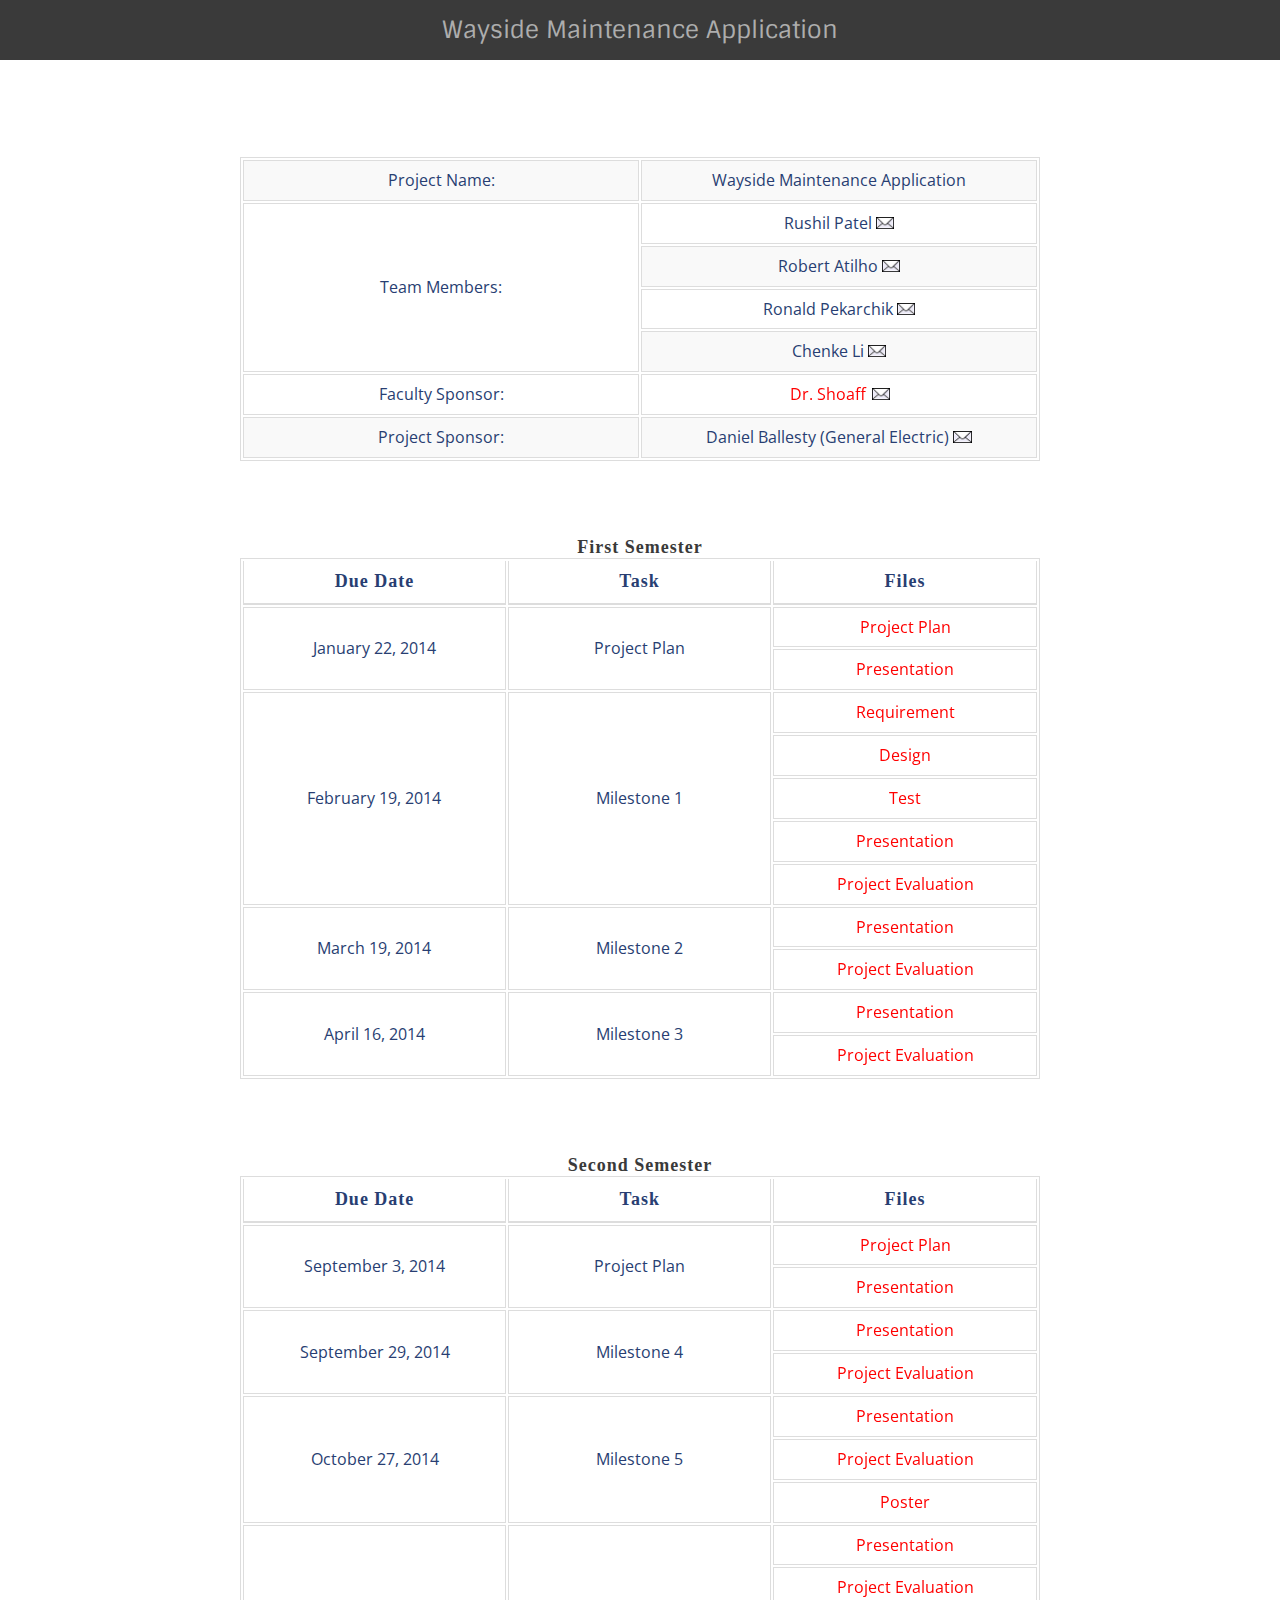
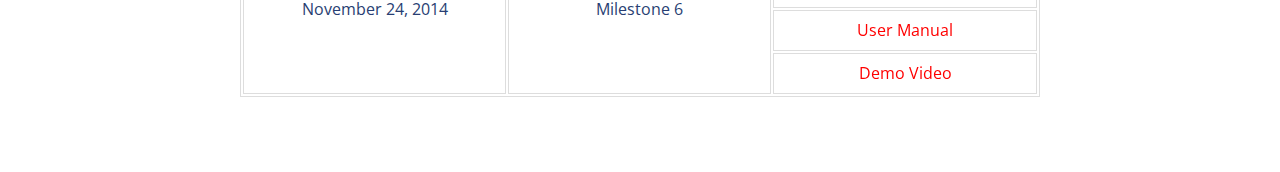
<file: index.html>
﻿<!DOCTYPE html>
<html xmlns="http://www.w3.org/1999/xhtml">
    <head>
        <title>Senior Design Project</title>
        <link href='http://fonts.googleapis.com/css?family=Sintony:400,700' rel='stylesheet' type='text/css'>
        <link href='http://fonts.googleapis.com/css?family=Open+Sans' rel='stylesheet' type='text/css'>
        <link href="Style.css" rel="stylesheet">        
    </head>
    <body>
        <header>
            Wayside Maintenance Application
        </header>
        
        <div id="container" >
        	<a style="color:white;" href="https://docs.google.com/presentation/d/10mCqB5Di9zOTK42fIdGewJR9Ly68fmNU-FdOw9wyGJU/edit?usp=sharing">GWAH!</a>
        	<table class="table table-bordered table-striped" id="projectInfo">
        		<tr>
        			<td>Project Name: </td>
        			<td>Wayside Maintenance Application</td>
        		</tr>
        		<tr>
        			<td rowspan="4">Team Members: </td>
        			<td>
        				Rushil Patel
        				<a href="mailto:rushil2011@my.fit.edu"><img height="12" src="email_icon.jpg"></a>
        			</td>
        		</tr>
        		<tr>
        			<td>
        				Robert Atilho
        				<a href="mailto:ratilho2012@my.fit.edu"><img height="12" src="email_icon.jpg"></a>
        			</td>
        		</tr>
        		<tr>
        			<td>
        				Ronald Pekarchik
        				<a href="mailto:rpekarch2006@my.fit.edu"><img height="12" src="email_icon.jpg"></a>
        			</td>
        		</tr>
        		<tr>
        			<td>
        				Chenke Li
        				<a href="mailto:lic2012@my.fit.edu"><img height="12" src="email_icon.jpg"></a>
        			</td>
        		</tr>
				<tr>
        			<td>Faculty Sponsor: </td>
        			<td>
        				<a class="blackRoll" href="http://cs.fit.edu/~wds/"><span data-title="Dr. Shoaff">Dr. Shoaff</span></a>
        				<a href="mailto:wds@cs.fit.edu"><img height="12" src="email_icon.jpg"></a>
        			</td>
        		</tr>
				<tr>
        			<td>Project Sponsor: </td>
        			<td>
        				Daniel Ballesty (General Electric)
        				<a href="mailto:Daniel.Ballesty@ge.com"><img height="12" src="email_icon.jpg"></a>
        			</td>
        		</tr>
        	</table>        
        	<span class="tableHead">First Semester</span>
            <table class="table table-bordered" id="firstSem">
            	<thead>
            		<tr>
            			<td>
            				Due Date
            			</td>
            			<td>
            				Task
            			</td>
            			<td>
            				Files
            			</td>
            		</tr>
            	</thead>
            	<tbody>
            		<!-- First Row -->
            		<tr>
            			<td rowspan="2">
            				January 22, 2014
            			</td>
            			<td rowspan="2">
            				Project Plan
            			</td>
            			<td>
            				<a href="Files/ProjectPlan1.pdf" class="blackRoll"><span data-title="Project Plan">Project Plan</span></a>
            			</td>
            		</tr>
            		<tr>
            			<td>
            				<a href="Files/PlanPresentation1.html" class="blackRoll"><span data-title="Presentation">Presentation</span></a>
            			</td>
            		</tr>
            		
            		<!-- Second Row -->
            		<tr>
            			<td rowspan="5">
            				February 19, 2014
            			</td>
            			<td rowspan="5">
            				Milestone 1
            			</td>
            			<td>
            				<a href="Files/Requirement.pdf" class="blackRoll"><span data-title="Requirement">Requirement</span></a>
            			</td>
            		</tr>
            		<tr>
            			<td>
            				<a href="Files/Design.pdf" class="blackRoll"><span data-title="Design">Design</span></a>
            			</td>
            		</tr>
            		<tr>
            			<td>
            				<a href="Files/Test.pdf" class="blackRoll"><span data-title="Test">Test</span></a>
            			</td>
            		</tr>
					<tr>
            			<td>
            				<a href="https://docs.google.com/presentation/d/1VCPsdmK7hLynaoqyZAT4S_EgTq9Pw0NO4O9wpoiBAfk/edit?usp=sharing" class="blackRoll"><span data-title="Presentation">Presentation</span></a>
            			</td>
            		</tr>
					<tr>
            			<td>
            				<a href="Files/ProjectEvaluation1.pdf" class="blackRoll"><span data-title="Project Evaluation">Project Evaluation</span></a>
            			</td>
            		</tr>

					<!-- Third Row -->
            		<tr>
            			<td rowspan="2">
            				March 19, 2014
            			</td>
            			<td rowspan="2">
            				Milestone 2
            			</td>
            			<td>
            				<a href="https://docs.google.com/presentation/d/1cv5k5OxNL24wUUPlANV23c2WaLWwedJp7SqWiKGnWyU/edit?usp=sharing" class="blackRoll"><span data-title="Presentation">Presentation</span></a>
            			</td>
            		</tr>
            		<tr>
            			<td>
            				<a href="Files/ProjectEvaluation2.pdf" class="blackRoll"><span data-title="Project Evaluation">Project Evaluation</span></a>
            			</td>
            		</tr>
					
					<!-- Fourth Row -->
            		<tr>
            			<td rowspan="2">
            				April 16, 2014
            			</td>
            			<td rowspan="2">
            				Milestone 3
            			</td>
            			<td>
            				<a href="https://docs.google.com/presentation/d/1mdd94nSUJC0iWDMd2CwFnqT2u1qZziU8R_trAGnGrpI/edit?usp=sharing" class="blackRoll"><span data-title="Presentation">Presentation</span></a>
            			</td>
            		</tr>
            		<tr>
            			<td>
            				<a href="https://docs.google.com/document/d/1ke-BFcOMAEs8WHtk3TtCJbxTxD0hrBop4sIxviejnCk/edit?usp=sharing" class="blackRoll"><span data-title="Project Evaluation">Project Evaluation</span></a>
            			</td>
            		</tr>
            	</tbody>
            </table>
            <span class="tableHead">Second Semester</span>
            <table class="table table-bordered" id="firstSem">
            	<thead>
            		<tr>
            			<td>
            				Due Date
            			</td>
            			<td>
            				Task
            			</td>
            			<td>
            				Files
            			</td>
            		</tr>
            	</thead>
            	<tbody>
            		<!-- First Row -->
            		<tr>
            			<td rowspan="2">
            				September 3, 2014
            			</td>
            			<td rowspan="2">
            				Project Plan
            			</td>
            			<td>
            				<a href="https://docs.google.com/document/d/1oMz8I83XtraSNURRU0BqK347lxGqpRmWQeSgRcfoF34/edit?usp=sharing" class="blackRoll"><span data-title="Project Plan">Project Plan</span></a>
            			</td>
            		</tr>
            		<tr>
            			<td>
            				<a href="https://docs.google.com/presentation/d/1Egr_mFMAp4PMs3k8IypVNkRt8cPswhowhH34nbDCfDw/edit?usp=sharing" class="blackRoll"><span data-title="Presentation">Presentation</span></a>
            			</td>
            		</tr>
            		
            		<!-- Second Row -->
            		<tr>
            			<td rowspan="2">
            				September 29, 2014
            			</td>
            			<td rowspan="2">
            				Milestone 4
            			</td>
            			<td>
            				<a href="https://docs.google.com/presentation/d/1b6DT8AsYxjgjYfGbGBImle0OGOjUxvetZjpP5i8DHq0/edit?usp=sharing" class="blackRoll"><span data-title="Presentation">Presentation</span></a>
            			</td>
            		</tr>
  					<tr>
            			<td>
            				<a href="https://docs.google.com/document/d/1TfHjqMi4Y_7BpHu9EFHWbmGT-uUv1t6W-MThMHOoyVE/edit?usp=sharing" class="blackRoll"><span data-title="Project Evaluation">Project Evaluation</span></a>
            			</td>
            		</tr>

					<!-- Third Row -->
            		<tr>
            			<td rowspan="3">
            				October 27, 2014
            			</td>
            			<td rowspan="3">
            				Milestone 5
            			</td>
            			<td>
            				<a href="https://docs.google.com/a/my.fit.edu/presentation/d/1DwFwobRLqslWDJdnBshqOduUxSmU2xIy7Oa15yaIP7k/edit?usp=sharing" class="blackRoll"><span data-title="Presentation">Presentation</span></a>
            			</td>
            		</tr>
            		<tr>
            			<td>
            				<a href="https://docs.google.com/a/my.fit.edu/document/d/1ImG0TmpDzdvXuYln0S7ufFnb08I79Dq67Jy9a5GW6Ec/edit?usp=sharing" class="blackRoll"><span data-title="Project Evaluation">Project Evaluation</span></a>
            			</td>
            		</tr>
					<tr>
            			<td>
            				<a href="https://drive.google.com/a/my.fit.edu/file/d/0B1R7MitgADjDcVVGX2Z0R0tLOGM/view?usp=sharing" class="blackRoll"><span data-title="Poster">Poster</span></a>
            			</td>
            		</tr>
					<!-- Fourth Row -->
            		<tr>
            			<td rowspan="4">
            				November 24, 2014
            			</td>
            			<td rowspan="4">
            				Milestone 6
            			</td>
            			<td>
            				<a href="https://docs.google.com/presentation/d/1GLJ1bzTKjLy1zSgArRNyGZzKWVL5y3lL5Agca3rhwcg/edit?usp=sharing" class="blackRoll"><span data-title="Presentation">Presentation</span></a>
            			</td>
            		</tr>
            		<tr>
            			<td>
            				<a href="https://docs.google.com/document/d/18f3hQ9ng-PX84Tl7-VcmpmPZJcEoA9cIeVd57UTnn64/edit?usp=sharing" class="blackRoll"><span data-title="Project Evaluation">Project Evaluation</span></a>
            			</td>
            		</tr>
            		<tr>
            			<td>
            				<a href="https://drive.google.com/file/d/0Bz5032lW7w2dTGlsclNPVnFMdzQ/view?usp=sharing" class="blackRoll"><span data-title="User Manual">User Manual</span></a>
            			</td>
            		</tr>
					<tr>
            			<td>
            				<a href="https://www.youtube.com/watch?v=evdHFwJT1r0" class="blackRoll"><span data-title="Demo Video">Demo Video</span></a>
            			</td>
            		</tr>
            	</tbody>
            </table>
        </div>
        
		<script type="text/javascript">
		  var _paq = _paq || [];
		  _paq.push(["trackPageView"]);
		  _paq.push(["enableLinkTracking"]);
		
		  (function() {
		    var u=(("https:" == document.location.protocol) ? "https" : "http") + "://analytics.patelrushil.com/";
		    _paq.push(["setTrackerUrl", u+"piwik.php"]);
		    _paq.push(["setSiteId", "1"]);
		    var d=document, g=d.createElement("script"), s=d.getElementsByTagName("script")[0]; g.type="text/javascript";
		    g.defer=true; g.async=true; g.src=u+"piwik.js"; s.parentNode.insertBefore(g,s);
		  })();
		</script>
    </body>
</html>
</file>
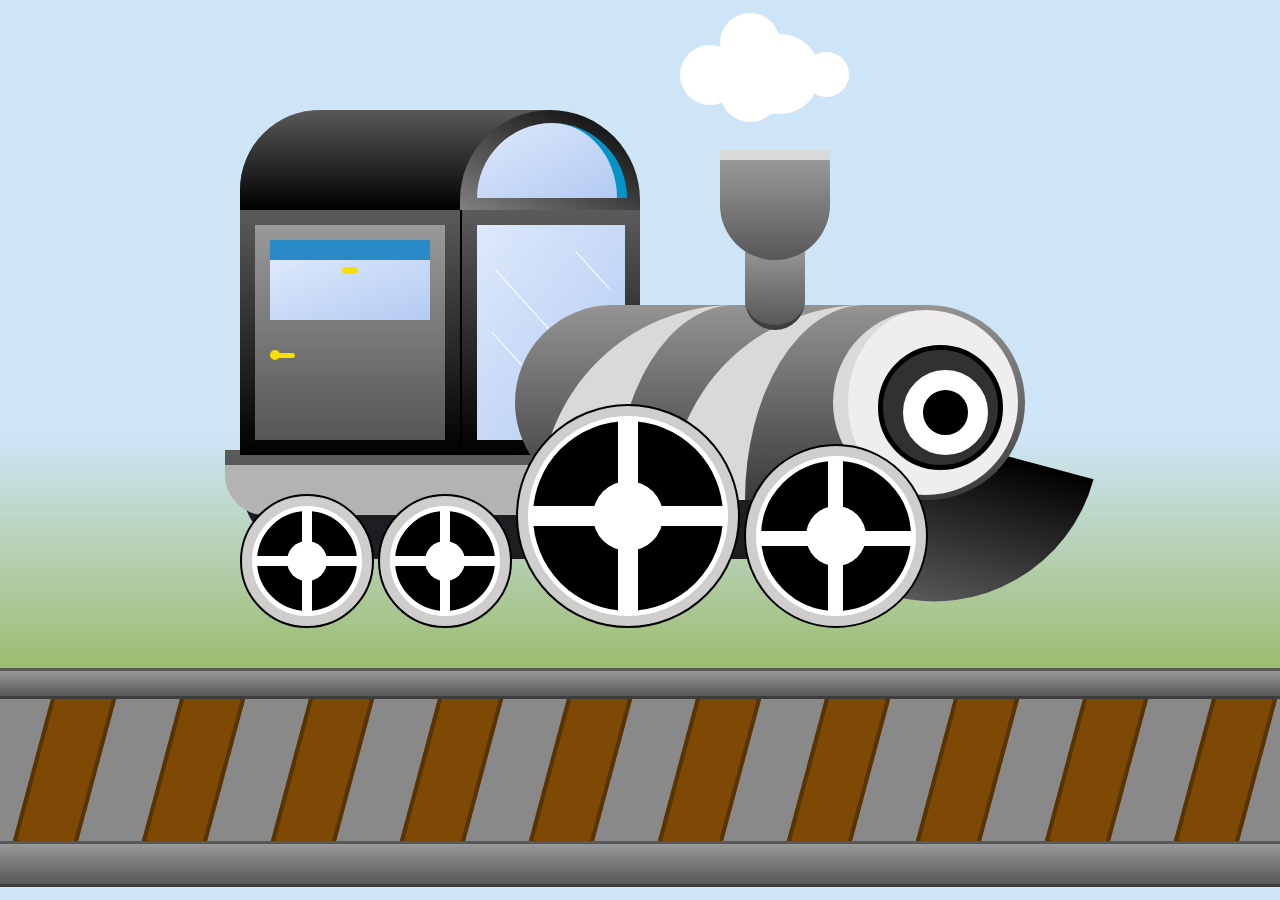
<file: Files/Train.html>
<!DOCTYPE html>
<html>
<head>
<meta http-equiv="Pragma" content="no-cache">
<meta http-equiv="Expires" content="0">
<meta http-equiv="Content-Type" content="text/html; charset=utf-8" />
<meta http-equiv="X-UA-Compatible" content="IE=9"/>
<meta http-equiv="imagetoolbar" content="no" />
</head>
<style>
	body{
		background-image: -o-linear-gradient(bottom, #CEE5F7 55%, #84A627 100%);
		background-image: -moz-linear-gradient(bottom, #CEE5F7 55%, #84A627 100%);
		background-image: -webkit-linear-gradient(bottom, #CEE5F7 55%, #84A627 100%);
		background-image: -ms-linear-gradient(bottom, #CEE5F7 55%, #84A627 100%);
		background-image: linear-gradient(to bottom, #CEE5F7 55%, #84A627 100%);
		margin:0;
		padding-bottom:75px;
	}
	.center{
		margin:20px auto;
		position:relative; top:90px;
		width:800px;
	}
	.trem{
		-webkit-animation:trem 1s linear infinite;
		-moz-animation:trem 1s linear infinite;
		animation:trem 1s linear infinite;
		position:relative;
		z-index:9;
	}
	@-moz-keyframes trem { 0% { -moz-transform: translateY(-5px); } }
	@-webkit-keyframes trem { 50% { -webkit-transform: translateY(-15px);; } }
	@keyframes trem { 100% { -webkit-transform: translateY(-5px); } }
	
	.cabine{
		background-image: -o-linear-gradient(bottom, rgb(128, 128, 128) 0%, rgb(0, 0, 0) 100%);
		background-image: -moz-linear-gradient(bottom, rgb(128, 128, 128) 0%, rgb(0, 0, 0) 100%);
		background-image: -webkit-linear-gradient(bottom, rgb(128, 128, 128) 0%, rgb(0, 0, 0) 100%);
		background-image: -ms-linear-gradient(bottom, rgb(128, 128, 128) 0%, rgb(0, 0, 0) 100%);
		background-image: linear-gradient(to bottom, rgb(128, 128, 128) 0%, rgb(0, 0, 0) 100%);
		border-radius:80px 100px 0 0;
		-moz-border-radius:80px 100px 0 0;
		-webkit-border-radius:80px 100px 0 0;
		height:345px;
		position:relative;
		width:400px;
		z-index:9;
	}
	.teto{
		background-image: -o-linear-gradient(top, rgb(0, 0, 0) 0%, rgb(89, 89, 89) 100%);
		background-image: -moz-linear-gradient(top, rgb(0, 0, 0) 0%, rgb(89, 89, 89) 100%);
		background-image: -webkit-linear-gradient(top, rgb(0, 0, 0) 0%, rgb(89, 89, 89) 100%);
		background-image: -ms-linear-gradient(top, rgb(0, 0, 0) 0%, rgb(89, 89, 89) 100%);
		background-image: linear-gradient(to top, rgb(0, 0, 0) 0%, rgb(89, 89, 89) 100%);
		border-radius:80px 100px 0 0;
		-moz-border-radius:80px 100px 0 0;
		-webkit-border-radius:80px 100px 0 0;
		height:100px;
		width:400px;
	}
	.detalhe{
		background-image: -o-linear-gradient(right top, rgb(128, 128, 128) 0%, rgb(0, 0, 0) 100%);
		background-image: -moz-linear-gradient(right top, rgb(128, 128, 128) 0%, rgb(0, 0, 0) 100%);
		background-image: -webkit-linear-gradient(right top, rgb(128, 128, 128) 0%, rgb(0, 0, 0) 100%);
		background-image: -ms-linear-gradient(right top, rgb(128, 128, 128) 0%, rgb(0, 0, 0) 100%);
		background-image: linear-gradient(to right top, rgb(128, 128, 128) 0%, rgb(0, 0, 0) 100%);
		border-radius:100px 100px 0 0;
		-moz-border-radius:100px 100px 0 0;
		-webkit-border-radius:100px 100px 0 0;
		float:right;
		height:100px;
		width:180px;
	}
	.vidro{
		background-image: -o-linear-gradient(right bottom, rgb(221, 233, 252) 0%, rgb(179, 202, 242) 100%);
		background-image: -moz-linear-gradient(right bottom, rgb(221, 233, 252) 0%, rgb(179, 202, 242) 100%);
		background-image: -webkit-linear-gradient(right bottom, rgb(221, 233, 252) 0%, rgb(179, 202, 242) 100%);
		background-image: -ms-linear-gradient(right bottom, rgb(221, 233, 252) 0%, rgb(179, 202, 242) 100%);
		background-image: linear-gradient(to right bottom, rgb(221, 233, 252) 0%, rgb(179, 202, 242) 100%);
	}
	.detalhe .vidro{
		border-radius:80px 80px 0 0;
		-moz-border-radius:80px 80px 0 0;
		-webkit-border-radius:80px 80px 0 0;
		border-right:solid 10px #0594c7;
		float:right;
		margin:13px;
		height:75px;
		width:140px;
	}
	.janela-lateral{
		border-right:solid 2px #000;
		float:left;
		height: 215px;
		padding: 15px;
		width: 190px;
	}
	.janela-frente{
		float:left;
		width: 148px;
	}
	.porta{
		background-image: -o-linear-gradient(top, rgb(87, 87, 87) 0%, rgb(153, 153, 153) 100%);
		background-image: -moz-linear-gradient(top, rgb(87, 87, 87) 0%, rgb(153, 153, 153) 100%);
		background-image: -webkit-linear-gradient(top, rgb(87, 87, 87) 0%, rgb(153, 153, 153) 100%);
		background-image: -ms-linear-gradient(top, rgb(87, 87, 87) 0%, rgb(153, 153, 153) 100%);
		background-image: linear-gradient(to top, rgb(87, 87, 87) 0%, rgb(153, 153, 153) 100%);
		height:185px;
		padding:15px;
	}
	.porta .vidro{
		border-top:solid 20px #2a8ac7;
		height:60px;
		width:100%;
	}
	.fecho{
		display:inline-block;
		text-align:center;
		width:100%;
	}
	.fecho span{
		background-color:#f3e008;
		border-radius:5px;
		-moz-border-radius:5px;
		-webkit-border-radius:5px;
		border:solid 3px #f7de05;
		display:inline-block;
		height:1px;
		width:10px;
	}
	.macaneta{
		display:inline-block;
		margin-top:30px;
		text-align:center;
		width:100%;
	}
	.macaneta span{
		background-color:#f7de05;
		float:left;
	}
	.macaneta .it-1{
		border-radius:10px;
		-moz-border-radius:10px;
		-webkit-border-radius:10px;
		height:10px;
		width:10px;
	}
	.macaneta .it-2{
		border-radius:10px;
		-moz-border-radius:10px;
		-webkit-border-radius:10px;
		height:5px;
		position:relative; left:-5px; top:3px;
		width:20px;
	}
	.janela-frente{
		height:214px;
		padding:15px;
	}
	.janela-frente .vidro{
		height:185px;
		padding:15px;
	}
	.janela-frente span{
		background-color:#fff;
		display:inline-block;
		position:relative;
		-moz-transform:rotate(138deg);
		-webkit-transform:rotate(138deg);
		width:1px;
	}
	.janela-frente .it-1{
		height:50px;
		left:100px; top:-100px;
	}
	.janela-frente .it-2{
		height:155px;
		left:50px;
		top:10px;
	}
	.janela-frente .it-3{
		height: 60px;
		left: 10px;
		top: -10px;
	}
	.carroceria{
		background-color:#1e1d22;
		border-radius:0 0 80px 80px;
		-moz-border-radius:0 0 80px 80px;
		-webkit-border-radius:0 0 80px 80px;
		display:inline-block;
		position:relative;
		padding-bottom:35px;
		width:90%;
	}
	.vagao{
		background-color:#b4b3b3;
		border-top:solid 15px #5a5959;
		border-radius:0 0 40px 40px;
		-moz-border-radius:0 0 40px 40px;
		-webkit-border-radius:0 0 40px 40px;
		display:inline-block;
		height:50px;
		position:relative; left:-15px; top:-5px;
		width:430px;
	}
	.motor{
		position:relative;
	}
	.color{
		background-image: -o-linear-gradient(top, rgb(59, 58, 59) 0%, rgb(148, 148, 148) 100%);
		background-image: -moz-linear-gradient(top, rgb(59, 58, 59) 0%, rgb(148, 148, 148) 100%);
		background-image: -webkit-linear-gradient(top, rgb(59, 58, 59) 0%, rgb(148, 148, 148) 100%);
		background-image: -ms-linear-gradient(top, rgb(59, 58, 59) 0%, rgb(148, 148, 148) 100%);
		background-image: linear-gradient(to top, rgb(59, 58, 59) 0%, rgb(148, 148, 148) 100%);
		border-radius:195px;
		-moz-border-radius:195px;
		-webkit-border-radius:195px;
		bottom: -45px;
		height: 195px;
		position: absolute;
		right: 15px;
		width: 510px;
		z-index: 9999;
	}
	.color span{
		border-radius:195px 195px 0 0;
		-moz-border-radius:195px 195px 0 0;
		-webkit-border-radius:195px 195px 0 0;
		float:left;
		height:195px;
		position:absolute;
		width:330px;
	}
	.color .it-1{
		border-left: solid 75px #d9d9d9;
		left:25px;
	}
	.color .it-2{
		border-left: solid 75px #d9d9d9;
		left:155px;
	}
	.circle{
		background-color:#efedee;
		border-left:solid 15px #dcd9db;
		border-radius:185px;
		-moz-border-radius:185px;
		-webkit-border-radius:185px;
		height:185px;
		position:absolute; right:7px; top:5px;
		width:170px;
	}
	.circle .center{
		background-color:#323131;
		border-radius:75px;
		-moz-border-radius:75px;
		-webkit-border-radius:75px;
		border: 5px solid #000;
		height: 75px;
		padding:20px;
		position:absolute; top:15px; left:30px;
		width: 75px;
	}
	.circle .center span{
		background-color:#000;
		border-radius:45px;
		-moz-border-radius:45px;
		-webkit-border-radius:45px;
		border: 20px solid #fff;
		height: 45px;
		width: 45px;
	}
	.grade{
		-moz-transform:rotate(195deg);
		-webkit-transform:rotate(195deg);
		background-image: -o-linear-gradient(top, rgb(0, 0, 0) 0%, rgb(89, 89, 89) 100%);
		background-image: -moz-linear-gradient(top, rgb(0, 0, 0) 0%, rgb(89, 89, 89) 100%);
		background-image: -webkit-linear-gradient(top, rgb(0, 0, 0) 0%, rgb(89, 89, 89) 100%);
		background-image: -ms-linear-gradient(top, rgb(0, 0, 0) 0%, rgb(89, 89, 89) 100%);
		background-image: linear-gradient(to top, rgb(0, 0, 0) 0%, rgb(89, 89, 89) 100%);
		border-radius:165px 0 0;
		-moz-border-radius:165px 0 0;
		-webkit-border-radius:165px 0 0;
		height:165px;
		position:absolute; right:-35px;
		width:165px;
		z-index:999;
	}
	.roda{
		position:relative;
	}
	.rod{
		background-color:#cfcecc;
		border:solid 2px #000;
		display:inline-block;
		position:relative; top:-155px;
		 -webkit-animation:roda 2.5s linear infinite;
		-moz-animation:roda 2.5s linear infinite;
		animation:roda 2.5s linear infinite;
		z-index:99999;
	}
	@-moz-keyframes roda { 100% { -moz-transform: rotate(360deg); } }
	@-webkit-keyframes roda { 100% { -webkit-transform: rotate(360deg); } }
	@keyframes roda { 100% { -webkit-transform: rotate(360deg); transform:rotate(360deg); } }
	
	.rod.small{
		border-radius:130px;
		-moz-border-radius:130px;
		-webkit-border-radius:130px;
		height:130px;
		width:130px;
	}
	.rod.medium{
		border-radius:160px;
		-moz-border-radius:160px;
		-webkit-border-radius:160px;
		height:180px;
		width:180px;
	}
	.rod.big{
		border-radius:220px;
		-moz-border-radius:220px;
		-webkit-border-radius:220px;
		height:220px;
		width:220px;
	}
	.roda .content{
		background-color:#000;
		border:solid 5px #fff;
		margin:10px;
	}
	.roda .small .content{
		border-radius:100px;
		-moz-border-radius:100px;
		-webkit-border-radius:100px;
		height: 100px;
		width: 100px;
	}
	.roda .medium .content{
		border-radius:150px;
		-moz-border-radius:150px;
		-webkit-border-radius:150px;
		height: 150px;
		width: 150px;
	}
	.roda .big .content{
		border-radius:190px;
		-moz-border-radius:190px;
		-webkit-border-radius:190px;
		height: 190px;
		width: 190px;
	}
	.roda .small .top{
		background-color:#fff;
		height:100px;
		position:relative; left:45px;
		width:10px;
	}
	.roda .small .center{
		background-color:#fff;
		border-radius:40px;
		-moz-border-radius:40px;
		-webkit-border-radius:40px;
		height:40px;
		position:relative; top:-90px;
		width:40px;
	}
	.roda .small .left{
		background-color:#fff;
		height:10px;
		position:relative; top:-135px;
		width:100px;
	}
	.roda .medium .top{
		background-color:#fff;
		height:150px;
		position:relative; left:67px;
		width:15px;
	}
	.roda .medium .center{
		background-color:#fff;
		border-radius:60px;
		-moz-border-radius:60px;
		-webkit-border-radius:60px;
		height:60px;
		position:relative; top:-125px;
		width:60px;
	}
	.roda .medium .left{
		background-color:#fff;
		height:15px;
		position:relative; top:-180px;
		width:150px;
	}
	.roda .big .top{
		background-color:#fff;
		height:190px;
		position:relative; left:85px;
		width:20px;
	}
	.roda .big .center{
		background-color:#fff;
		border-radius:70px;
		-moz-border-radius:70px;
		-webkit-border-radius:70px;
		height:70px;
		position:relative; top:-150px;
		width:70px;
	}
	.roda .big .left{
		background-color:#fff;
		height:20px;
		position:relative; top:-215px;
		width:190px;
	}
	.chamine{
		height:175px;
		position:absolute; right:200px; top:40px;
		width:120px;
		z-index:99999;
	}
	.chamine .top{
		background-image: -o-linear-gradient(top, rgb(87, 87, 87) 0%, rgb(153, 153, 153) 100%);
		background-image: -moz-linear-gradient(top, rgb(87, 87, 87) 0%, rgb(153, 153, 153) 100%);
		background-image: -webkit-linear-gradient(top, rgb(87, 87, 87) 0%, rgb(153, 153, 153) 100%);
		background-image: -ms-linear-gradient(top, rgb(87, 87, 87) 0%, rgb(153, 153, 153) 100%);
		background-image: linear-gradient(to top, rgb(87, 87, 87) 0%, rgb(153, 153, 153) 100%);
		border-radius:0 0 110px 110px;
		-moz-border-radius:0 0 110px 110px;
		-webkit-border-radius:0 0 110px 110px;
		border-top:solid 10px #d9d9d9;
		height:100px;
		position:relative;
		width:110px;
		z-index:2;
	}
	.chamine .bottom{
		background-image: -o-linear-gradient(top, rgb(87, 87, 87) 0%, rgb(153, 153, 153) 100%);
		background-image: -moz-linear-gradient(top, rgb(87, 87, 87) 0%, rgb(153, 153, 153) 100%);
		background-image: -webkit-linear-gradient(top, rgb(87, 87, 87) 0%, rgb(153, 153, 153) 100%);
		background-image: -ms-linear-gradient(top, rgb(87, 87, 87) 0%, rgb(153, 153, 153) 100%);
		background-image: linear-gradient(to top, rgb(87, 87, 87) 0%, rgb(153, 153, 153) 100%);
		border-radius:0 0 60px 60px;
		-moz-border-radius:0 0 60px 60px;
		-webkit-border-radius:0 0 60px 60px;
		border-bottom:solid 5px #3f3e3e;
		height:80px;
		position:relative; left:25px; top:-15px;
		width:60px;
		z-index:1;
	}
	.nuvem{
		position:absolute; top:-100px;
		-webkit-animation:nuvem 1.5s linear infinite;
		-moz-animation:nuvem 1.5s linear infinite;
		animation:nuvem 1.5s linear infinite;
	}
	@-webkit-keyframes nuvem {
		from { 
			opacity: 0;
			top:-30px;	
		}
		to   
		{ 
			opacity: 1;
			top:-300px;
		}
	}
	@-moz-keyframes nuvem {
		from { 
			opacity: 0;
			top:-70px;	
		}
		to   
		{ 
			opacity: 1;
			top:-200px;
		}
	}
	.nuvem .it-1{
		background-color:#fff;
		border-radius:60px;
		-moz-border-radius:60px;
		-webkit-border-radius:60px;
		display:inline-block;
		height:60px;
		position:relative; left:-40px; top:-5px;
		width:60px;
	}
	.nuvem .it-2{
		background-color:#fff;
		border-radius:80px;
		-moz-border-radius:80px;
		-webkit-border-radius:80px;
		display:inline-block;
		height:80px;
		position:relative; top:-80px;
		width:100px;
	}
	.nuvem .it-3{
		background-color:#fff;
		border-radius:60px;
		-moz-border-radius:60px;
		-webkit-border-radius:60px;
		display:inline-block;
		height:60px;
		position:relative; top:-185px;
		width:60px;
	}
	.nuvem .it-4{
		background-color:#fff;
		border-radius:60px;
		-moz-border-radius:60px;
		-webkit-border-radius:60px;
		display:inline-block;
		height:60px;
		position:relative; top:-200px;
		width:60px;
	}
	.nuvem .it-5{
		background-color:#fff;
		border-radius:45px;
		-moz-border-radius:45px;
		-webkit-border-radius:45px;
		display:inline-block;
		height:45px;
		position:relative; top:-225px; left:20px;
		width:45px;
	}
	.trilho{
		position:fixed; bottom:0px;
		width:100%;
		overflow:hidden;
	}
	.trilho .content{
		float:left;
		width:2500px;
	}
	.trilho .bottom{
		background-image: -o-linear-gradient(top, rgb(87, 87, 87) 0%, rgb(153, 153, 153) 100%);
		background-image: -moz-linear-gradient(top, rgb(87, 87, 87) 0%, rgb(153, 153, 153) 100%);
		background-image: -webkit-linear-gradient(top, rgb(87, 87, 87) 0%, rgb(153, 153, 153) 100%);
		background-image: -ms-linear-gradient(top, rgb(87, 87, 87) 0%, rgb(153, 153, 153) 100%);
		background-image: linear-gradient(to top, rgb(87, 87, 87) 0%, rgb(153, 153, 153) 100%);
		border-top:solid 3px #585858;
		border-bottom:solid 3px #3e3d3d;
		float:left;
		height:40px;
		position:relative; top:-13px;
		width:100%;
		z-index:1;
	}
	.bg-trilhos{
		background-color:#8a8989;
		float:left;
		width:100%;
	}
	.trilho .center{
		background-color:#7d4905;
		border:solid 4px #583303;
		background-width:50px;
		float:left;
		margin:0 33px; top:0;
		height:160px;
		width:55px;
		-moz-transform:rotate(15deg);
		-webkit-transform:rotate(15deg);
		
		-webkit-animation:trilho 2.5s linear infinite;
		-moz-animation:trilho 2.5s linear infinite;
		animation:trilho 2.5s linear infinite;
	}
	@-moz-keyframes trilho { 
		from {
		  left:0%;
	   }
	   to { 
		 left:-10%;
	   }
	}
	@-webkit-keyframes trilho {
		from {
		  left:0%;
	   }
	   to { 
		 left:-10%;
	   }
	}
	@keyframes trilho {
		from {
		  left:0%;
	   }
	   to { 
		 left:-66px;
	   }
	}
	
	.trilho .top{
		background-image: -o-linear-gradient(top, rgb(87, 87, 87) 0%, rgb(153, 153, 153) 100%);
		background-image: -moz-linear-gradient(top, rgb(87, 87, 87) 0%, rgb(153, 153, 153) 100%);
		background-image: -webkit-linear-gradient(top, rgb(87, 87, 87) 0%, rgb(153, 153, 153) 100%);
		background-image: -ms-linear-gradient(top, rgb(87, 87, 87) 0%, rgb(153, 153, 153) 100%);
		background-image: linear-gradient(to top, rgb(87, 87, 87) 0%, rgb(153, 153, 153) 100%);
		border-top:solid 3px #585858;
		border-bottom:solid 3px #3e3d3d;
		float:left;
		height:25px;
		position:relative; top:13px;
		width:100%;
		z-index:1;
	}
	
</style>
<body>
	<div class="center">
		
		<div class="trem">
			<!-- CABINE -->
			<div class="cabine">
				<!-- Teto -->
				<div class="teto">
					<div class="detalhe">
						<div class="vidro"></div>
					</div>
				</div>
				<!-- Teto -->
				
				<!-- Janela Lateral -->
				<div class="janela-lateral">
					<div class="porta">
						<div class="vidro">
							<div class="fecho">
								<span></span>
							</div>
						</div>
						<div class="macaneta">
							<span class="it-1"></span>
							<span class="it-2"></span>
						</div>
					</div>
				</div>
				<!-- Janela Lateral -->
				
				<!-- Janela Lateral -->
				<div class="janela-frente">
					<div class="vidro">
						<span class="it-1"></span>
						<span class="it-2"></span>
						<span class="it-3"></span>
					</div>
				</div>
				<!-- Janela Lateral -->
			</div>
			<!-- CABINE -->
			
			<!-- CHAMINE -->
			<div class="chamine">
				<div class="top"></div>
				<div class="bottom"></div>
				
				<!-- Nuvem -->
				<div class="nuvem">
					<span class="it-1"></span>
					<span class="it-2"></span>
					<span class="it-3"></span>
					<span class="it-4"></span>
					<span class="it-5"></span>
				</div>
				<!-- Nuvem -->
				
			</div>
			<!-- CHAMINE -->
			
			<!-- MOTOR -->
			<div class="motor">
				<div class="color">
					<span class="it-1"></span>
					<span class="it-2"></span>
					<div class="circle">
						<div class="center">
							<span></span>
						</div>
					</div>
				</div>
				<!-- Grade -->
				<div class="grade">
				</div>
				<!-- Grade -->
			</div>
			<!-- MOTOR -->
			
			<!-- CARROCERIA -->
			<div class="carroceria">
				<!-- Vagão -->
				<div class="vagao"></div>
				<!-- Vagão -->
			</div>
			<!-- CARROCERIA -->
		</div>
		<!-- RODA -->
		<div class="roda">
			<div class="rod small">
				<div class="content">
					<div class="top"></div>
					<div class="center"></div>
					<div class="left"></div>
				</div>
			</div>
			<div class="rod small">
				<div class="content">
					<div class="top"></div>
					<div class="center"></div>
					<div class="left"></div>
				</div>
			</div>
			<div class="rod big">
				<div class="content">
					<div class="top"></div>
					<div class="center"></div>
					<div class="left"></div>
				</div>
			</div>
			<div class="rod medium">
				<div class="content">
					<div class="top"></div>
					<div class="center"></div>
					<div class="left"></div>
				</div>
			</div>
		</div>
		<!-- RODA -->
	</div>
	
	<!-- TRILHO -->
	<div class="trilho">
		<div class="content">
			<div class="top"></div>
			<div class="bg-trilhos">
				<div class="center"></div>
				<div class="center"></div>
				<div class="center"></div>
				<div class="center"></div>
				<div class="center"></div>
				<div class="center"></div>
				<div class="center"></div>
				<div class="center"></div>
				<div class="center"></div>
				<div class="center"></div>
				<div class="center"></div>
				<div class="center"></div>
				<div class="center"></div>
				<div class="center"></div>
				<div class="center"></div>
				<div class="center"></div>
				<div class="center"></div>
				<div class="center"></div>
			</div>			
			<div class="bottom"></div>
		</div>
	</div>
	<!-- TRILHO -->
</body>
</html>
</file>
<file: Style.css>
﻿
body {
    padding: 0;
    margin: auto;
    height: 100%;
    width: 100%;
    text-align:center;
}
header{
    background-color: #3a3a3a;
    height: 60px;
    width: 100%;
    color: #adadad;
    font-size: 1.5em;
    font-weight: 400;
    text-align: center;
    line-height: 60px;
    font-family: 'Sintony', sans-serif;
}

#container{
	padding-top: 75px;
	font-family: 'Open Sans', sans-serif;
}

table {
  max-width: 800px;
  background-color: transparent;
  margin: 0 auto;
  border: none;
  outline: none;
}

th {
  text-align: center;
}

.editInput {
    text-align: center;
    outline: none;
    width: 100%;
    border: none;
}
.tableHead{
	font-weight: bold;
	font-family: "Times New Roman", Times, serif;
	letter-spacing:1px;
	font-size:18px;
	color: #3a3a3a;
}

.table {
  width: 100%;
  margin: 0 auto;
  margin-bottom:75px;
}
.table tr td {
    width: 250px;
    color: #283e72;
}

.table tr td input {
    text-align: center;
    outline: none;
    width: 100%;
    border: none;
}
.table thead{
	font-weight: 800;
	font-family: "Times New Roman", Times, serif;
	letter-spacing:1px;
	font-size:18px;
}


.table > thead > tr > th,
.table > tbody > tr > th,
.table > tfoot > tr > th,
.table > thead > tr > td,
.table > tbody > tr > td,
.table > tfoot > tr > td {
  padding: 8px;
  line-height: 1.428571429;
  vertical-align: middle;
  border-top: 1px solid #dddddd;
}

.table > thead > tr > th {
  vertical-align: bottom;
  border-bottom: 2px solid #dddddd;
}

.table > caption + thead > tr:first-child > th,
.table > colgroup + thead > tr:first-child > th,
.table > thead:first-child > tr:first-child > th,
.table > caption + thead > tr:first-child > td,
.table > colgroup + thead > tr:first-child > td,
.table > thead:first-child > tr:first-child > td {
  border-top: 0;
}

.table > tbody + tbody {
  border-top: 2px solid #dddddd;
}

.table .table {
  background-color: #ffffff;
}

.table-condensed > thead > tr > th,
.table-condensed > tbody > tr > th,
.table-condensed > tfoot > tr > th,
.table-condensed > thead > tr > td,
.table-condensed > tbody > tr > td,
.table-condensed > tfoot > tr > td {
  padding: 5px;
}

.table-bordered {
  border: 1px solid #dddddd;
}

.table-bordered > thead > tr > th,
.table-bordered > tbody > tr > th,
.table-bordered > tfoot > tr > th,
.table-bordered > thead > tr > td,
.table-bordered > tbody > tr > td,
.table-bordered > tfoot > tr > td {
  border: 1px solid #dddddd;
}

.table-bordered > thead > tr > th,
.table-bordered > thead > tr > td {
  border-bottom-width: 2px;
}

.table-striped > tbody > tr:nth-child(odd) > td,
.table-striped > tbody > tr:nth-child(odd) > th {
  background-color: #f9f9f9;
}

.table-hover > tbody > tr:hover > td,
.table-hover > tbody > tr:hover > th {
  background-color: #f5f5f5;
}

table col[class*="col-"] {
  display: table-column;
  float: none;
}

table td[class*="col-"],
table th[class*="col-"] {
  display: table-cell;
  float: none;
}

.table > thead > tr > td.active,
.table > tbody > tr > td.active,
.table > tfoot > tr > td.active,
.table > thead > tr > th.active,
.table > tbody > tr > th.active,
.table > tfoot > tr > th.active,
.table > thead > tr.active > td,
.table > tbody > tr.active > td,
.table > tfoot > tr.active > td,
.table > thead > tr.active > th,
.table > tbody > tr.active > th,
.table > tfoot > tr.active > th {
  background-color: #f5f5f5;
}

.table > thead > tr > td.success,
.table > tbody > tr > td.success,
.table > tfoot > tr > td.success,
.table > thead > tr > th.success,
.table > tbody > tr > th.success,
.table > tfoot > tr > th.success,
.table > thead > tr.success > td,
.table > tbody > tr.success > td,
.table > tfoot > tr.success > td,
.table > thead > tr.success > th,
.table > tbody > tr.success > th,
.table > tfoot > tr.success > th {
  background-color: #dff0d8;
}

.table-hover > tbody > tr > td.success:hover,
.table-hover > tbody > tr > th.success:hover,
.table-hover > tbody > tr.success:hover > td,
.table-hover > tbody > tr.success:hover > th {
  background-color: #d0e9c6;
}

.table > thead > tr > td.danger,
.table > tbody > tr > td.danger,
.table > tfoot > tr > td.danger,
.table > thead > tr > th.danger,
.table > tbody > tr > th.danger,
.table > tfoot > tr > th.danger,
.table > thead > tr.danger > td,
.table > tbody > tr.danger > td,
.table > tfoot > tr.danger > td,
.table > thead > tr.danger > th,
.table > tbody > tr.danger > th,
.table > tfoot > tr.danger > th {
  background-color: #f2dede;
}

.table-hover > tbody > tr > td.danger:hover,
.table-hover > tbody > tr > th.danger:hover,
.table-hover > tbody > tr.danger:hover > td,
.table-hover > tbody > tr.danger:hover > th {
  background-color: #ebcccc;
}

.table > thead > tr > td.warning,
.table > tbody > tr > td.warning,
.table > tfoot > tr > td.warning,
.table > thead > tr > th.warning,
.table > tbody > tr > th.warning,
.table > tfoot > tr > th.warning,
.table > thead > tr.warning > td,
.table > tbody > tr.warning > td,
.table > tfoot > tr.warning > td,
.table > thead > tr.warning > th,
.table > tbody > tr.warning > th,
.table > tfoot > tr.warning > th {
  background-color: #fcf8e3;
}

.table-hover > tbody > tr > td.warning:hover,
.table-hover > tbody > tr > th.warning:hover,
.table-hover > tbody > tr.warning:hover > td,
.table-hover > tbody > tr.warning:hover > th {
  background-color: #faf2cc;
}

@media (max-width: 767px) {
  .table-responsive {
    width: 100%;
    margin-bottom: 15px;
    overflow-x: scroll;
    overflow-y: hidden;
    border: 1px solid #dddddd;
    -ms-overflow-style: -ms-autohiding-scrollbar;
    -webkit-overflow-scrolling: touch;
  }
  .table-responsive > .table {
    margin-bottom: 0;
  }
  .table-responsive > .table > thead > tr > th,
  .table-responsive > .table > tbody > tr > th,
  .table-responsive > .table > tfoot > tr > th,
  .table-responsive > .table > thead > tr > td,
  .table-responsive > .table > tbody > tr > td,
  .table-responsive > .table > tfoot > tr > td {
    white-space: nowrap;
  }
  .table-responsive > .table-bordered {
    border: 0;
  }
  .table-responsive > .table-bordered > thead > tr > th:first-child,
  .table-responsive > .table-bordered > tbody > tr > th:first-child,
  .table-responsive > .table-bordered > tfoot > tr > th:first-child,
  .table-responsive > .table-bordered > thead > tr > td:first-child,
  .table-responsive > .table-bordered > tbody > tr > td:first-child,
  .table-responsive > .table-bordered > tfoot > tr > td:first-child {
    border-left: 0;
  }
  .table-responsive > .table-bordered > thead > tr > th:last-child,
  .table-responsive > .table-bordered > tbody > tr > th:last-child,
  .table-responsive > .table-bordered > tfoot > tr > th:last-child,
  .table-responsive > .table-bordered > thead > tr > td:last-child,
  .table-responsive > .table-bordered > tbody > tr > td:last-child,
  .table-responsive > .table-bordered > tfoot > tr > td:last-child {
    border-right: 0;
  }
  .table-responsive > .table-bordered > tbody > tr:last-child > th,
  .table-responsive > .table-bordered > tfoot > tr:last-child > th,
  .table-responsive > .table-bordered > tbody > tr:last-child > td,
  .table-responsive > .table-bordered > tfoot > tr:last-child > td {
    border-bottom: 0;
  } 
} 
  
.blackRoll {
	text-decoration: none;
    text-align: center;
    color: red;
	display: inline-block;
	overflow: hidden;
	vertical-align: top;
	
	-webkit-perspective: 300px;
	   -moz-perspective: 300px;
	    -ms-perspective: 300px;
	        perspective: 300px;
	
	-webkit-perspective-origin: 50% 50%;
	   -moz-perspective-origin: 50% 50%;
	    -ms-perspective-origin: 50% 50%;
	        perspective-origin: 50% 50%;
}
.blackRoll:hover {
    background: none;
    text-shadow: none;
}
.blackRoll span {
    display: block;
    position: relative;
    padding: 0 2px;
    pointer-events: none;

    -webkit-transition: all 600ms ease;
       -moz-transition: all 400ms ease;
        -ms-transition: all 400ms ease;
            transition: all 400ms ease;
    
    -webkit-transform-origin: 50% 0%;
       -moz-transform-origin: 50% 0%;
        -ms-transform-origin: 50% 0%;
            transform-origin: 50% 0%;
    
    -webkit-transform-style: preserve-3d;
       -moz-transform-style: preserve-3d;
        -ms-transform-style: preserve-3d;
            transform-style: preserve-3d;
}
.blackRoll:hover span {
    background: red;

    -webkit-transform: translate3d( 0px, 0px, -45px ) rotateX( 90deg );
       -moz-transform: translate3d( 0px, 0px, -45px ) rotateX( 90deg );
        -ms-transform: translate3d( 0px, 0px, -45px ) rotateX( 90deg );
            transform: translate3d( 0px, 0px, -45px ) rotateX( 90deg );
}
.blackRoll span:after {
    content: attr(data-title);
    display: block;
    position: absolute;
    left: 0;
    top: 0;
    padding: 0 2px;
    white-space: nowrap;
    color: #fff;
    background: hsl(206, 80%, 30%);
    border: none;
    -webkit-transform-origin: 50% 0%;
       -moz-transform-origin: 50% 0%;
        -ms-transform-origin: 50% 0%;
            transform-origin: 50% 0%;

    -webkit-transform: translate3d( 0px, 105%, 0px ) rotateX( -90deg );
       -moz-transform: translate3d( 0px, 105%, 0px ) rotateX( -90deg );
        -ms-transform: translate3d( 0px, 105%, 0px ) rotateX( -90deg );
            transform: translate3d( 0px, 105%, 0px ) rotateX( -90deg );
}
</file>
